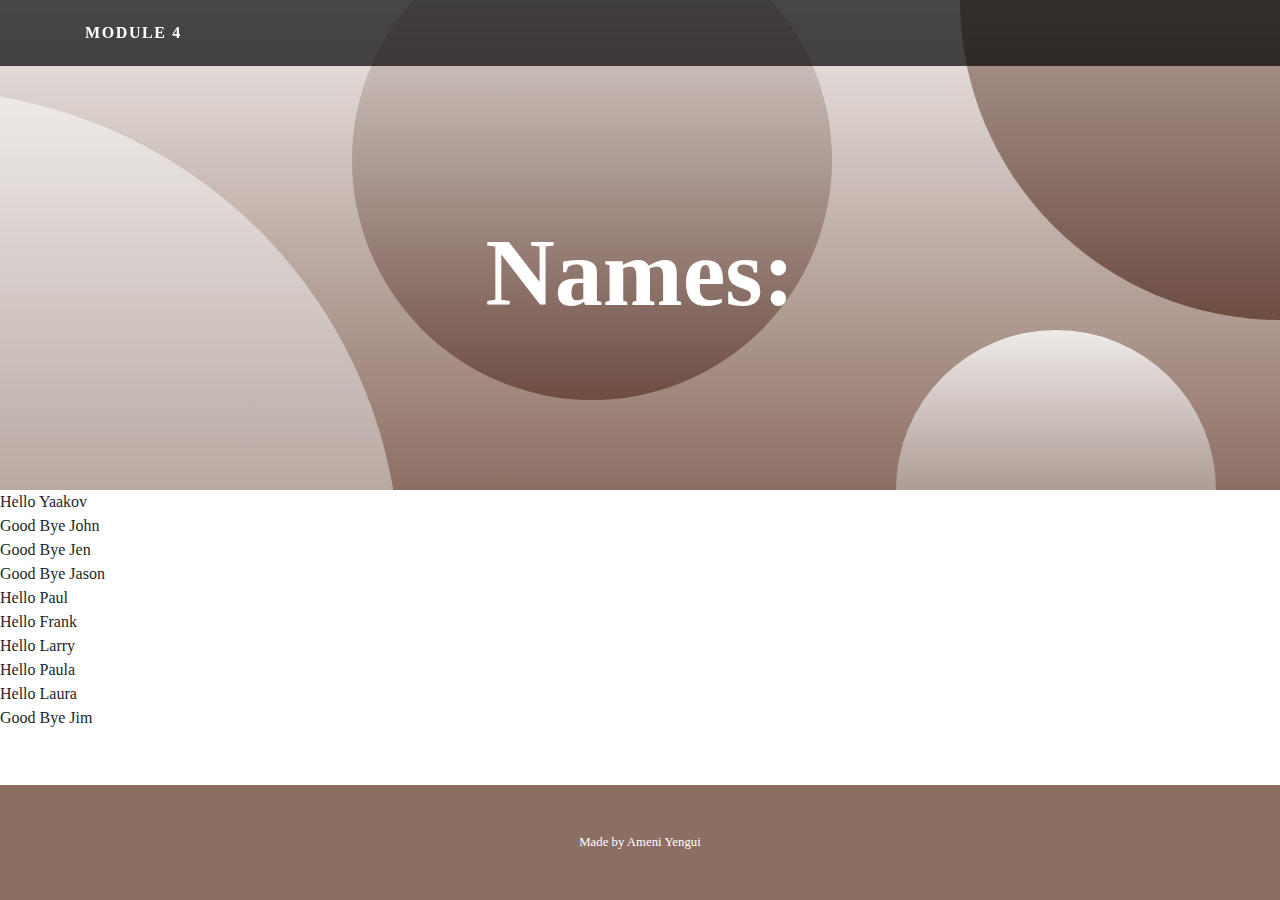
<file: assignement 4/index.html>
<!DOCTYPE html>
<html lang="en">
<head>
  <meta charset="UTF-8">
  <meta name="viewport" content="width=device-width, initial-scale=1.0">
  <meta http-equiv="X-UA-Compatible" content="ie=edge">
  <title>Module 4 Solution Starter</title>
  <link rel="stylesheet" href="https://maxcdn.bootstrapcdn.com/bootstrap/4.0.0/css/bootstrap.min.css" integrity="sha384-Gn5384xqQ1aoWXA+058RXPxPg6fy4IWvTNh0E263XmFcJlSAwiGgFAW/dAiS6JXm" crossorigin="anonymous">
  <link rel="stylesheet" href="css/style.css">


</head>
<body>
   <!-- Navigation -->
   <nav class="navbar navbar-expand-lg navbar-dark navbar-custom fixed-top">
      <div class="container">
        <a class="navbar-brand" href="#">Module 4</a>
      </div>
    </nav>

    <header class="masthead text-center text-white">
      <div class="masthead-content">
        <div class="container">
          <h1 class="masthead-heading mb-0">Names: </h1>       
        </div>
      </div>
      <div class="bg-circle-1 bg-circle"></div>
      <div class="bg-circle-2 bg-circle"></div>
      <div class="bg-circle-3 bg-circle"></div>
      <div class="bg-circle-4 bg-circle"></div>
    </header>
 <!-- Footer -->
 <footer class="py-5 bg-black">
    <div class="container">
      <p class="m-0 text-center text-white small">Made by Ameni Yengui</p>
    </div>
    <!-- /.container -->
  </footer>

 <!--   <script src="js/SpeakHello.js"></script>
    <script src="js/SpeakGoodBye.js"></script>-->
    <script src="https://code.jquery.com/jquery-3.2.1.slim.min.js" integrity="sha384-KJ3o2DKtIkvYIK3UENzmM7KCkRr/rE9/Qpg6aAZGJwFDMVNA/GpGFF93hXpG5KkN" crossorigin="anonymous"></script>
<script src="https://cdnjs.cloudflare.com/ajax/libs/popper.js/1.12.9/umd/popper.min.js" integrity="sha384-ApNbgh9B+Y1QKtv3Rn7W3mgPxhU9K/ScQsAP7hUibX39j7fakFPskvXusvfa0b4Q" crossorigin="anonymous"></script>
<script src="https://maxcdn.bootstrapcdn.com/bootstrap/4.0.0/js/bootstrap.min.js" integrity="sha384-JZR6Spejh4U02d8jOt6vLEHfe/JQGiRRSQQxSfFWpi1MquVdAyjUar5+76PVCmYl" crossorigin="anonymous"></script>
  <script src="js/script.js"></script>
</body>
</html>
</file>
<file: assignement 4/css/style.css>
body {
  font-family: 'Lato';
}

h1,
h2,
h3,
h4,
h5,
h6 {
  font-family: 'Catamaran';
  font-weight: 800 !important;
}

.btn-xl {
  text-transform: uppercase;
  padding: 1.5rem 3rem;
  font-size: 0.9rem;
  font-weight: 700;
  letter-spacing: 0.1rem;
}

.bg-black {
  background-color: #8d6e63 !important;
}

.rounded-pill {
  border-radius: 5rem;
}

.navbar-custom {
  padding-top: 1rem;
  padding-bottom: 1rem;
  background-color: rgba(0, 0, 0, 0.7);
}

.navbar-custom .navbar-brand {
  text-transform: uppercase;
  font-size: 1rem;
  letter-spacing: 0.1rem;
  font-weight: 700;
}

.navbar-custom .navbar-nav .nav-item .nav-link {
  text-transform: uppercase;
  font-size: 0.8rem;
  font-weight: 700;
  letter-spacing: 0.1rem;
}

header.masthead {
  position: relative;
  overflow: hidden;
  background: linear-gradient(0deg, #8d6e63 0%, #efebe9 100%);
  background-repeat: no-repeat;
  background-position: center center;
  background-attachment: scroll;
  background-size: cover;
}

header.masthead .masthead-content {
  z-index: 1;
  position: relative;
}

header.masthead .masthead-content .masthead-heading {
  font-size: 4rem;
}

header.masthead .masthead-content .masthead-subheading {
  font-size: 2rem;
}

header.masthead .bg-circle {
  z-index: 0;
  position: absolute;
  border-radius: 100%;
  background: linear-gradient(0deg, #6d4c41 0%, #efebe9 100%);
}

header.masthead .bg-circle-1 {
  height: 60rem;
  width: 60rem;
  bottom: -35rem;
  left: -35rem;
}

header.masthead .bg-circle-2 {
  height: 40rem;
  width: 40rem;
  top: -20rem;
  right: -20rem;
}

header.masthead .bg-circle-3 {
  height: 20rem;
  width: 20rem;
  bottom: -10rem;
  right: 5%;
}

header.masthead .bg-circle-4 {
  height: 30rem;
  width: 30rem;
  top: -5rem;
  right: 35%;
}

@media (min-width: 992px) {
  header.masthead {
    padding-top: calc(10rem + 55px);
    padding-bottom: 10rem;
  }
  header.masthead .masthead-content .masthead-heading {
    font-size: 6rem;
  }
  header.masthead .masthead-content .masthead-subheading {
    font-size: 4rem;
  }
}

footer {

     position: fixed;
     left: 0;
     bottom: 0;
     width: 100%;
     padding: 10px;
}
</file>
